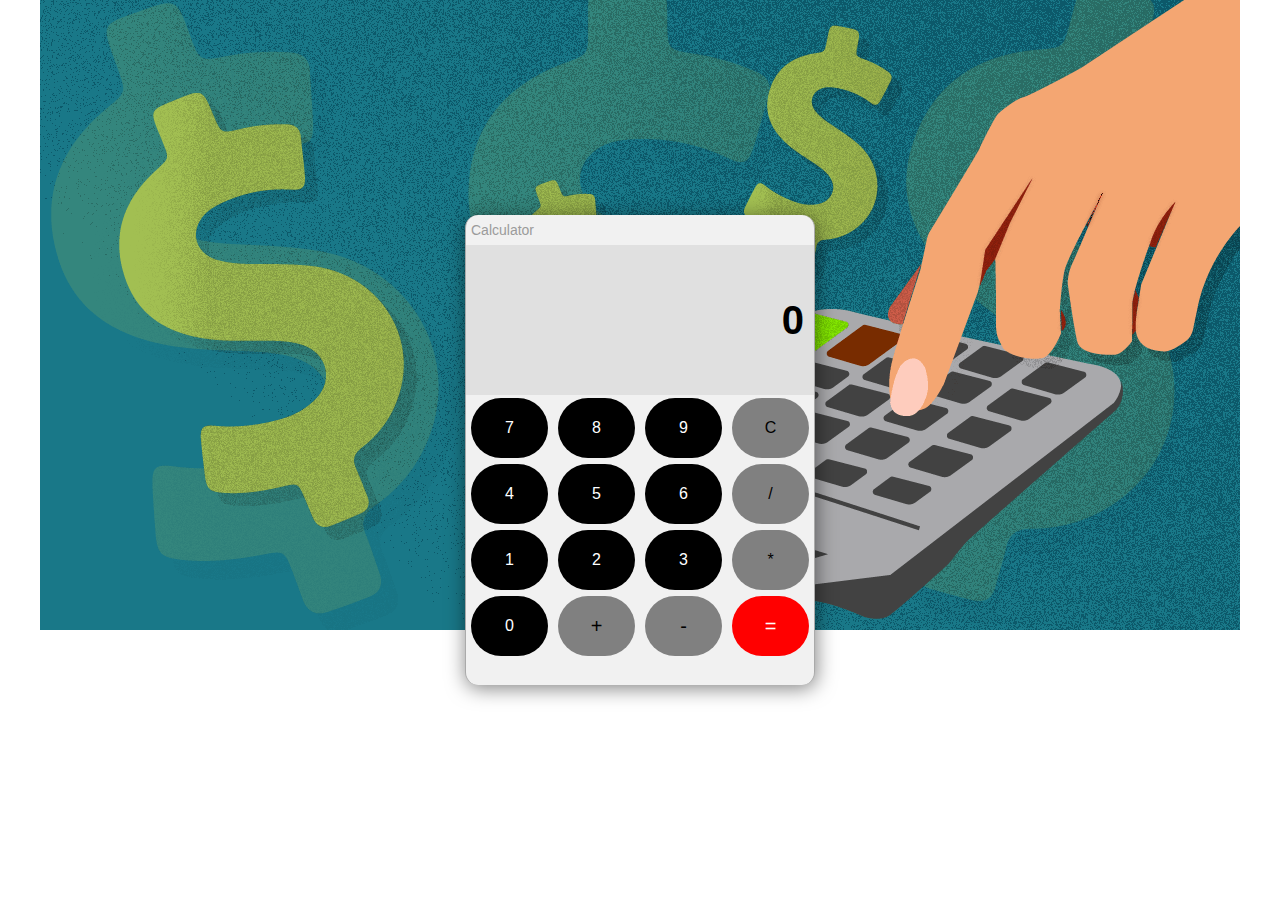
<file: Windows Calculator/index.html>
<!DOCTYPE html>
<html lang="en">
<head>
    <meta charset="UTF-8">
    <meta name="viewport" content="width=device-width, initial-scale=1.0">
    <script type="text/javascript"  src="jquery-3.6.0.min.js"></script>
    <script src="jquery-ui.min.js"></script>
    <link rel="stylesheet" href="style.css">
    <title>Calculator</title>
</head>
<body>
    <div id="mainContainer"></div>
    <script src="main.js"></script>
</body>
</html>
</file>
<file: Windows Calculator/style.css>
*{
    font-family: 'Segoe UI', Tahoma, Geneva, Verdana, sans-serif;
    margin: 0;
    padding: 0;
    box-sizing: border-box;
}

.container{
   width: 100%;
   height: 100vh;
   background: url(calculator.png) no-repeat top;
   background-position: contain;
   position: relative;
   overflow: hidden;
}

.wrapperStyle{
    width: 350px;
    height: 470px;
    background-color: #f1f1f1;
    position: absolute;
    top: 50%;
    left: 50%;
    transform: translate(-50%,-50%);
    box-shadow: 1px 3px 20px rgba(0,0,0,0.5);
    border-left: 1px solid #aaaaaa;
    border-right: 1px solid #aaaaaa;
    border-radius: 13px;
}

.titleBarStyle{
    width: 100%;
    height: 30px;
    display: flex;
    padding: 0 5px;
}

.appTitleStyle{
    width: 50%;
    display: flex;
    align-items: center;
}

.appName{
    padding: 0;
    margin: 0;
    font-size: 14px;
    color: #9b9b9b;
}

/*.circleStyle{
    width: 50%;
    display: flex;
    justify-content: flex-end;
    align-items: center;
}

.circle1Style{
    width: 11px;
    height: 11px;
    margin: 0 5px;
    background-color: #fdbd30;
    border-radius: 100px;
    cursor: pointer;
}

.circle2Style{
    width: 11px;
    height: 11px;
    margin: 0 5px;
    background-color: #36cc40;
    border-radius: 100px;
    cursor: pointer;
}

.circle3Style{
    width: 11px;
    height: 11px;
    margin: 0 5px;
    background-color: #fd5858;
    border-radius: 100px;
    cursor: pointer;
}
*/

.displayStyle{
    width: 100%;
    height: 150px;
    padding: 10px;
    font-size: 40px;
    font-weight: 700;
    text-align: right;
    caret-color: transparent;
    background-color: #e0e0e0;
    border: none;
}

.displayStyle:focus{
    outline: none;
}

input::-webkit-outer-spin-button,
input::-webkit-inner-spin-button {
  -webkit-appearance: none;
  margin: 0;
}

::placeholder { /* Chrome, Firefox, Opera, Safari 10.1+ */
    color: #000;
    opacity: 1; /* Firefox */
}

.btnAreaStyle{
    width: 100%;
}

.btnRow1{
    display: flex;
    justify-content: center;

}

.btnStyle{
    width: 80px;
    height: 60px;
    font-size: 16px;
    background-color: black;
    /*background-color: #292929;*/
    border: none;
    color: #fff;
    border-radius: 40px;
    margin: 3px 5px;
    cursor: pointer;
    font-weight: 500;
}
</file>
